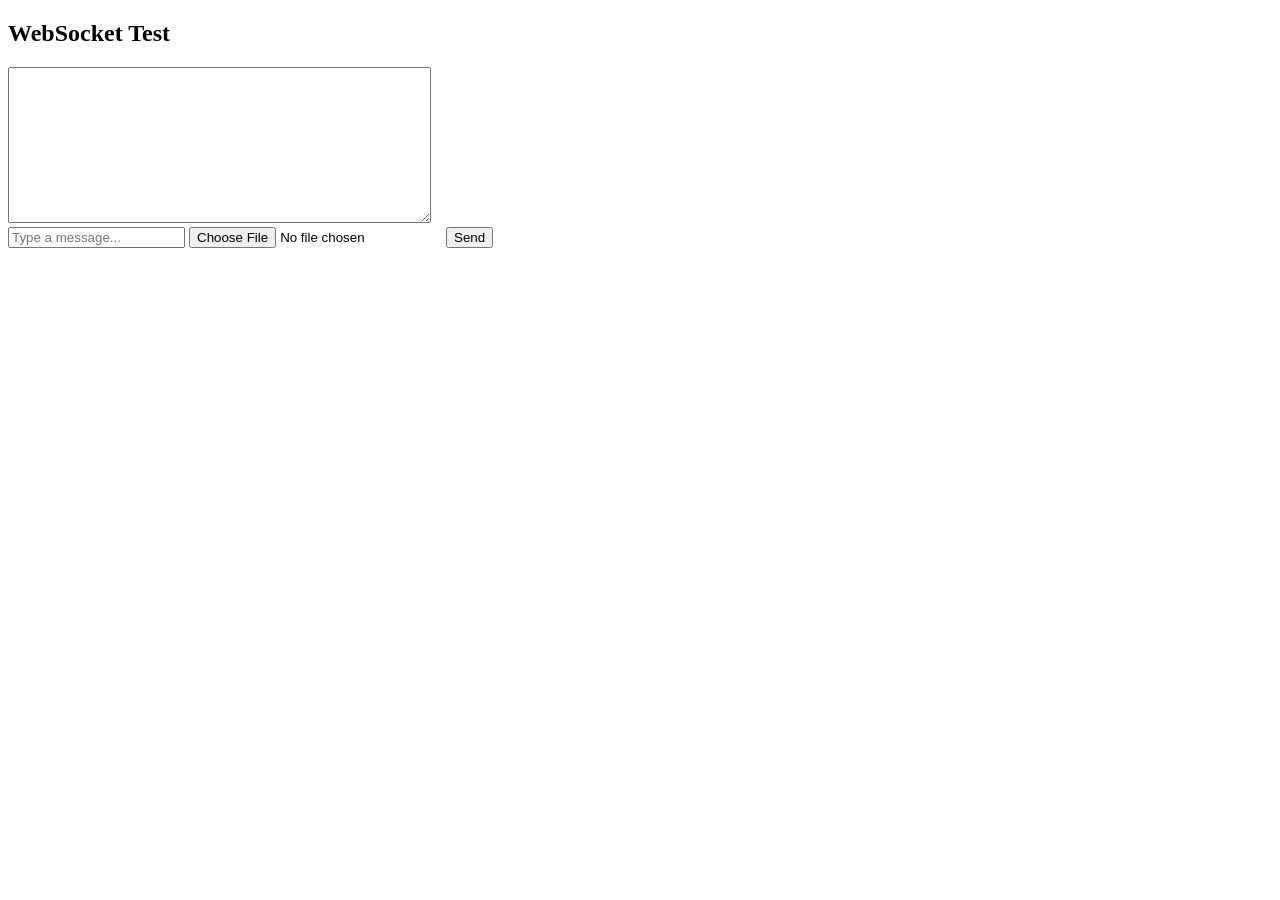
<file: backend/index.html>
<!DOCTYPE html>
<html>
  <body>
    <h2>WebSocket Test</h2>
    <textarea id="log" rows="10" cols="50" readonly></textarea><br />
    <form class="form" action="#">
      <input type="text" id="msgInput" placeholder="Type a message..." />
      <input type="file" id="avatar" />
      <button type="submit">Send</button>
    </form>

    <script>
      const socket = new WebSocket("ws://localhost:8080/ws");
      const form = document.querySelector(".form");

      form.addEventListener("submit", (e) => {
        e.preventDefault();

        const msg = document.getElementById("msgInput").value;
        const avatar = document.querySelector("#avatar").files[0];

        if (msg) {
          socket.send(msg);
        }

        if (avatar) {
          const reader = new FileReader();
          reader.onload = function () {
            const arrayBuffer = reader.result;

            const meta =
              JSON.stringify({
                type: "image",
                name: avatar.name,
                mime: avatar.type,
              }) + "::";

            const encoder = new TextEncoder();
            const metaBuffer = encoder.encode(meta);

            const combined = new Uint8Array(
              metaBuffer.length + arrayBuffer.byteLength
            );
            combined.set(metaBuffer, 0);
            combined.set(new Uint8Array(arrayBuffer), metaBuffer.length);

            socket.send(combined.buffer);
          };

          reader.readAsArrayBuffer(avatar);
        }
      });

      socket.onmessage = function (event) {
        const data = event.data;
        console.log(data);
        console.log(data.msg);
        console.log(data.image);
        if (data.msg) {
          const msg = document.createElement("p");
          msg.innerText = data.msg;
          document.body.append(msg);
        }
        if (data.image) {
          const image = document.createElement("img");
          image.src = data.image;
          document.body.append(image);
        }
      };
    </script>
  </body>
</html>
</file>
